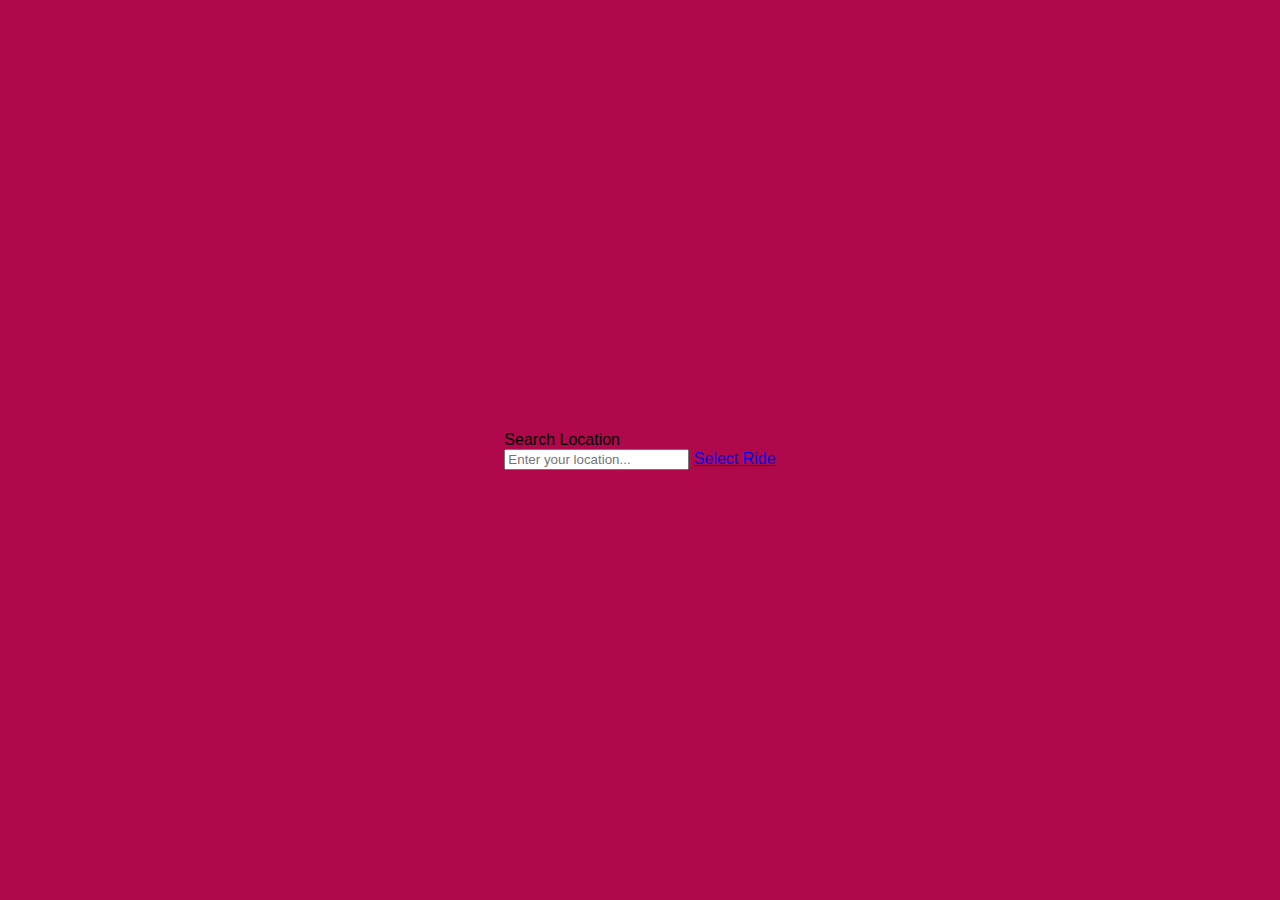
<file: home.html>
<!DOCTYPE html>
<html>
<head>
<title>Home</title>
<link rel='stylesheet' href='styles.css'>
</head>
<body>
<div class='screen'>
    <div class='section-title'>Search Location</div>

    <input class='input' placeholder='Enter your location...'>
    <a class='btn' href='ride-options.html'>Select Ride</a>
</div>
</body>
</html>
</file>
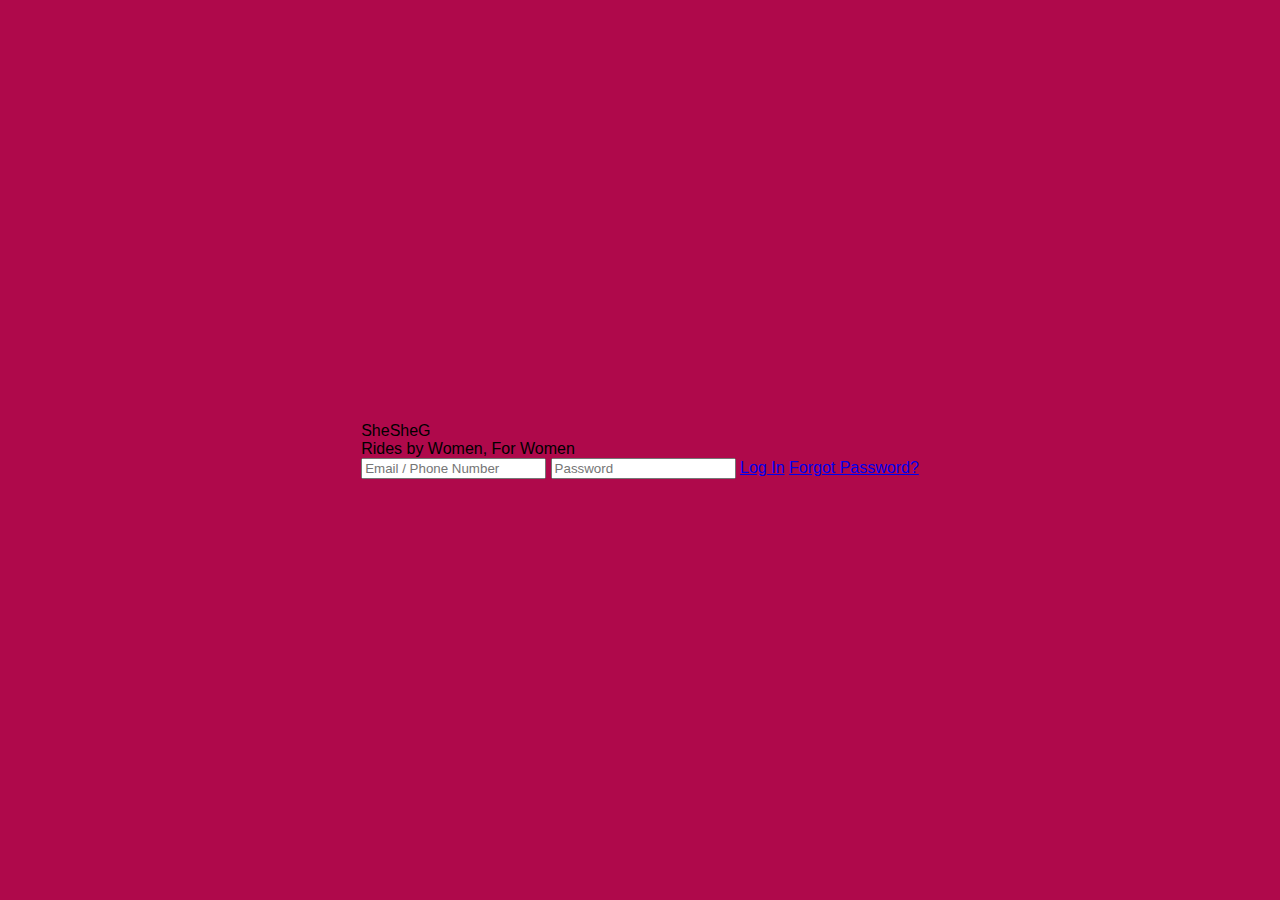
<file: login.html>
<!DOCTYPE html>
<html>
<head>
<title>Login</title>
<link rel='stylesheet' href='styles.css'>
</head>
<body>
<div class='screen'>

    <div class='logo'>SheSheG</div>
    <div class='subtitle'>Rides by Women, For Women</div>

    <input class='input' placeholder='Email / Phone Number'>
    <input class='input' placeholder='Password' type='password'>

    <a class='btn' href='home.html'>Log In</a>
    <a class='link' href='#'>Forgot Password?</a>
</div>
</body>
</html>
</file>
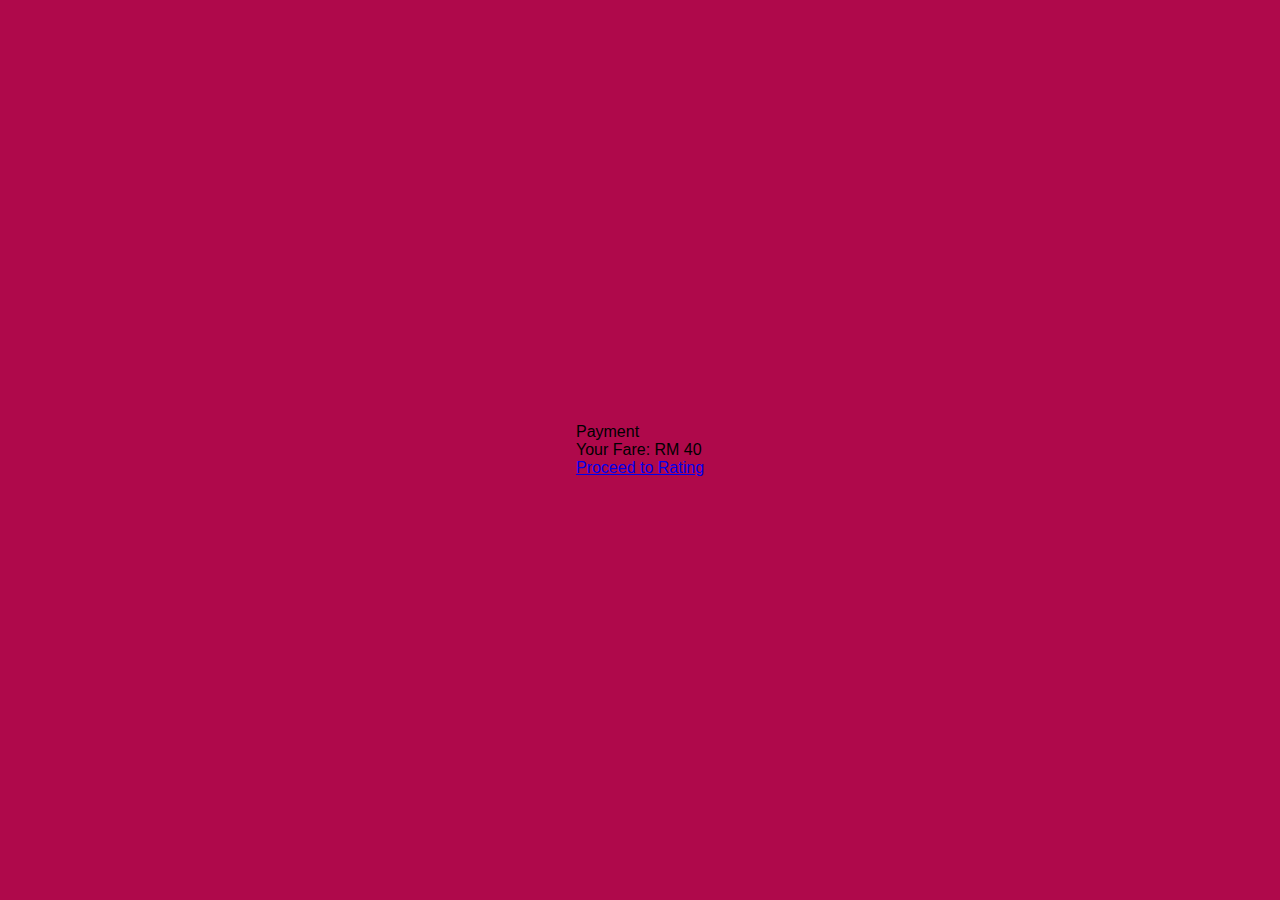
<file: payment.html>
<!DOCTYPE html>
<html>
<head>
<title>Payment</title>
<link rel='stylesheet' href='styles.css'>
</head>
<body>
<div class='screen'>
    <div class='section-title'>Payment</div>

    <div class='card'>Your Fare: RM 40</div>
    <a class='btn' href='rating.html'>Proceed to Rating</a>
</div>
</body>
</html>
</file>
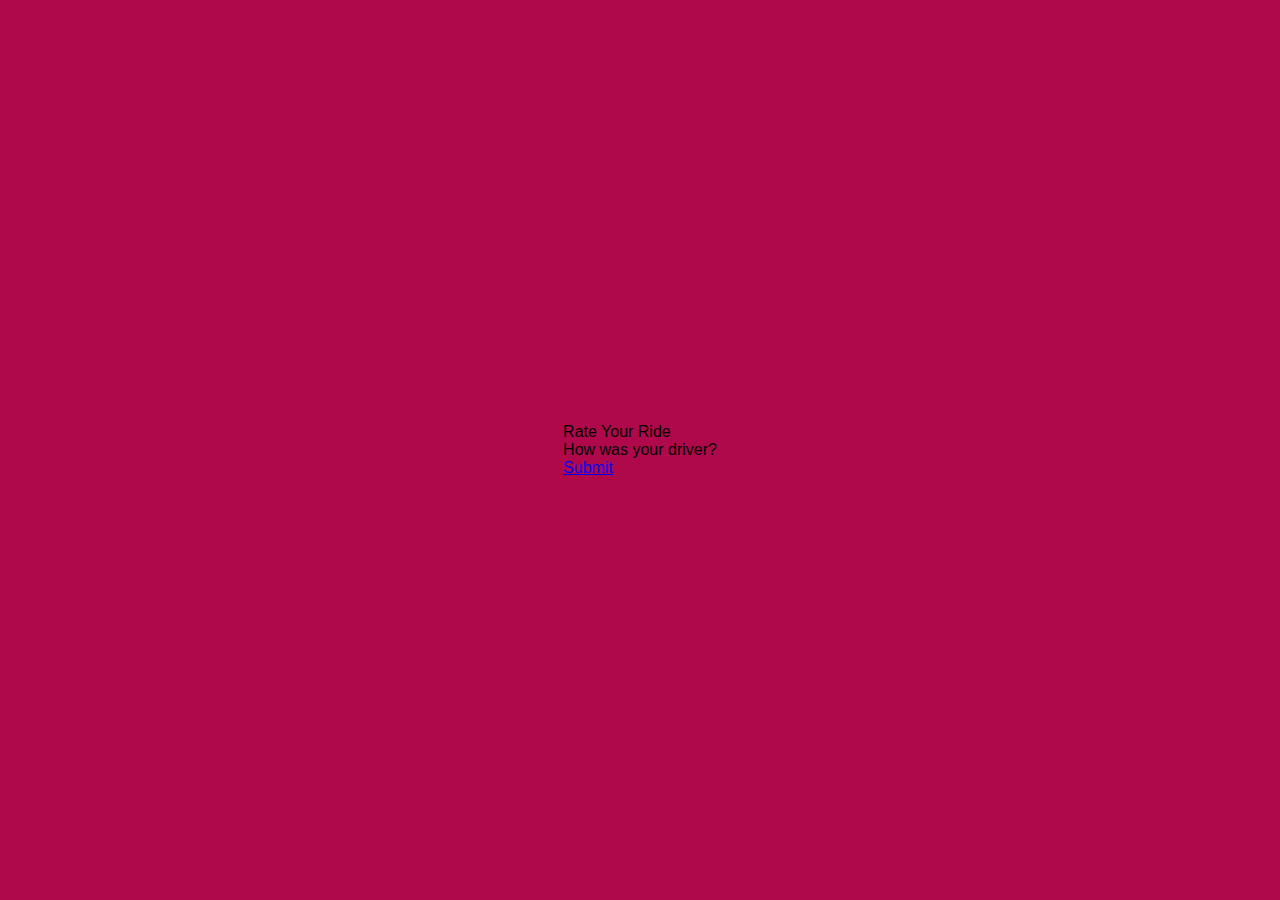
<file: rating.html>
<!DOCTYPE html>
<html>
<head>
<title>Rating</title>
<link rel='stylesheet' href='styles.css'>
</head>
<body>
<div class='screen'>
    <div class='section-title'>Rate Your Ride</div>

    <div class='card'>How was your driver?</div>
    <a class='btn' href='index.html'>Submit</a>
</div>
</body>
</html>
</file>
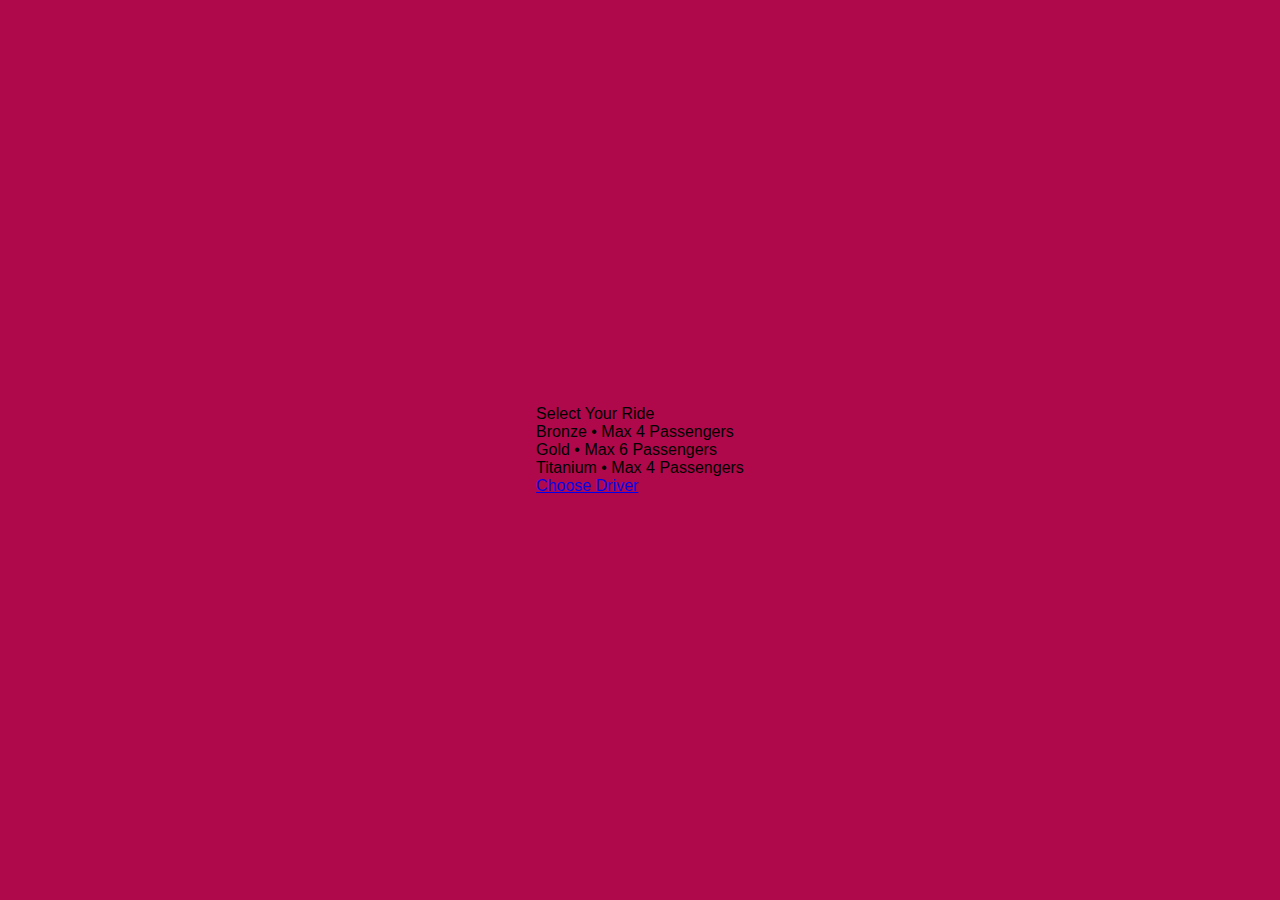
<file: ride-options.html>
<!DOCTYPE html>
<html>
<head>
<title>Ride Options</title>
<link rel='stylesheet' href='styles.css'>
</head>
<body>
<div class='screen'>
    <div class='section-title'>Select Your Ride</div>

    <div class='card'>Bronze • Max 4 Passengers</div>
    <div class='card'>Gold • Max 6 Passengers</div>
    <div class='card'>Titanium • Max 4 Passengers</div>

    <a class='btn' href='driver-info.html'>Choose Driver</a>
</div>
</body>
</html>
</file>
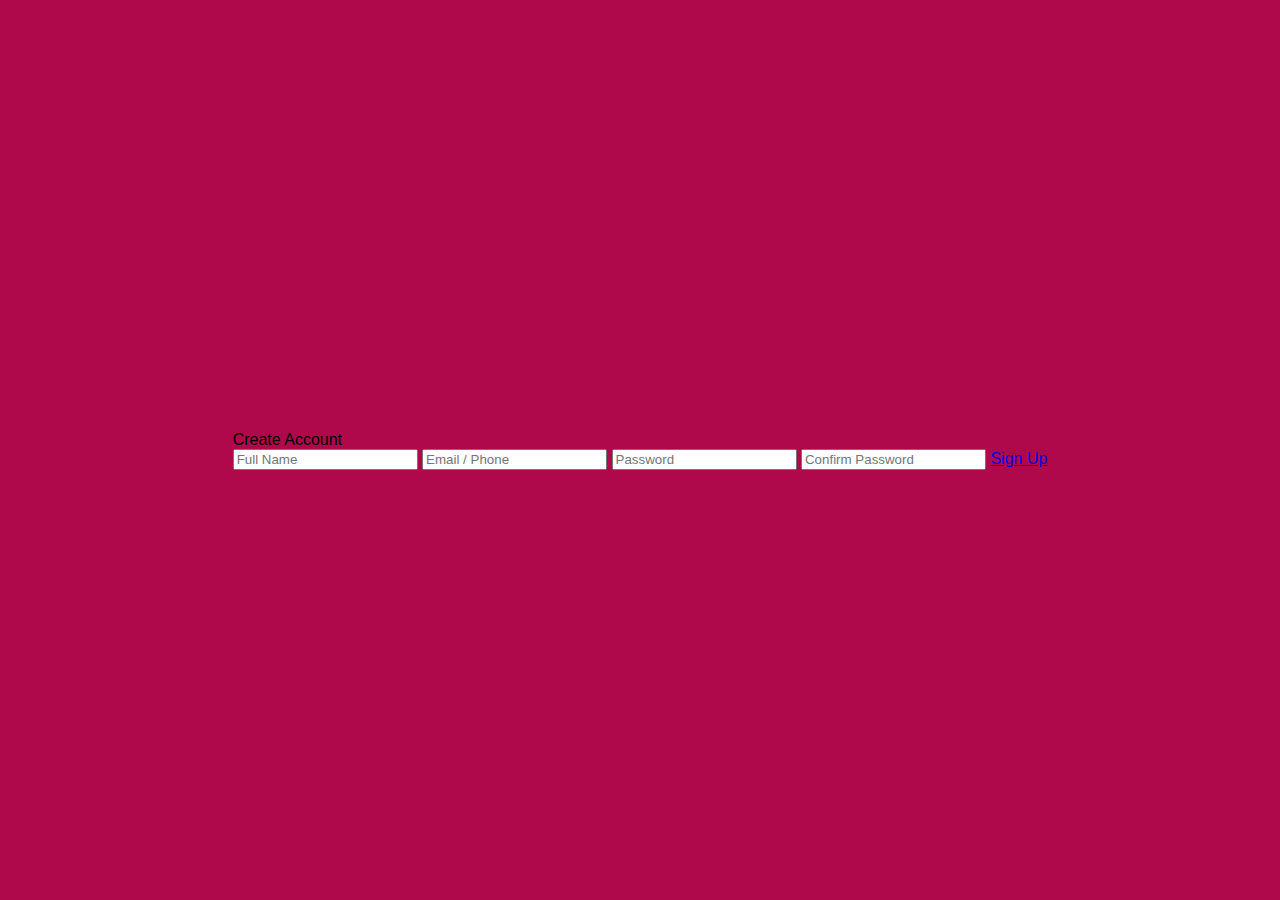
<file: signup.html>
<!DOCTYPE html>
<html>
<head>
<title>Sign Up</title>
<link rel='stylesheet' href='styles.css'>
</head>
<body>
<div class='screen'>
    <div class='section-title'>Create Account</div>

    <input class='input' placeholder='Full Name'>
    <input class='input' placeholder='Email / Phone'>
    <input class='input' placeholder='Password' type='password'>
    <input class='input' placeholder='Confirm Password' type='password'>

    <a class='btn' href='home.html'>Sign Up</a>
</div>
</body>
</html>
</file>
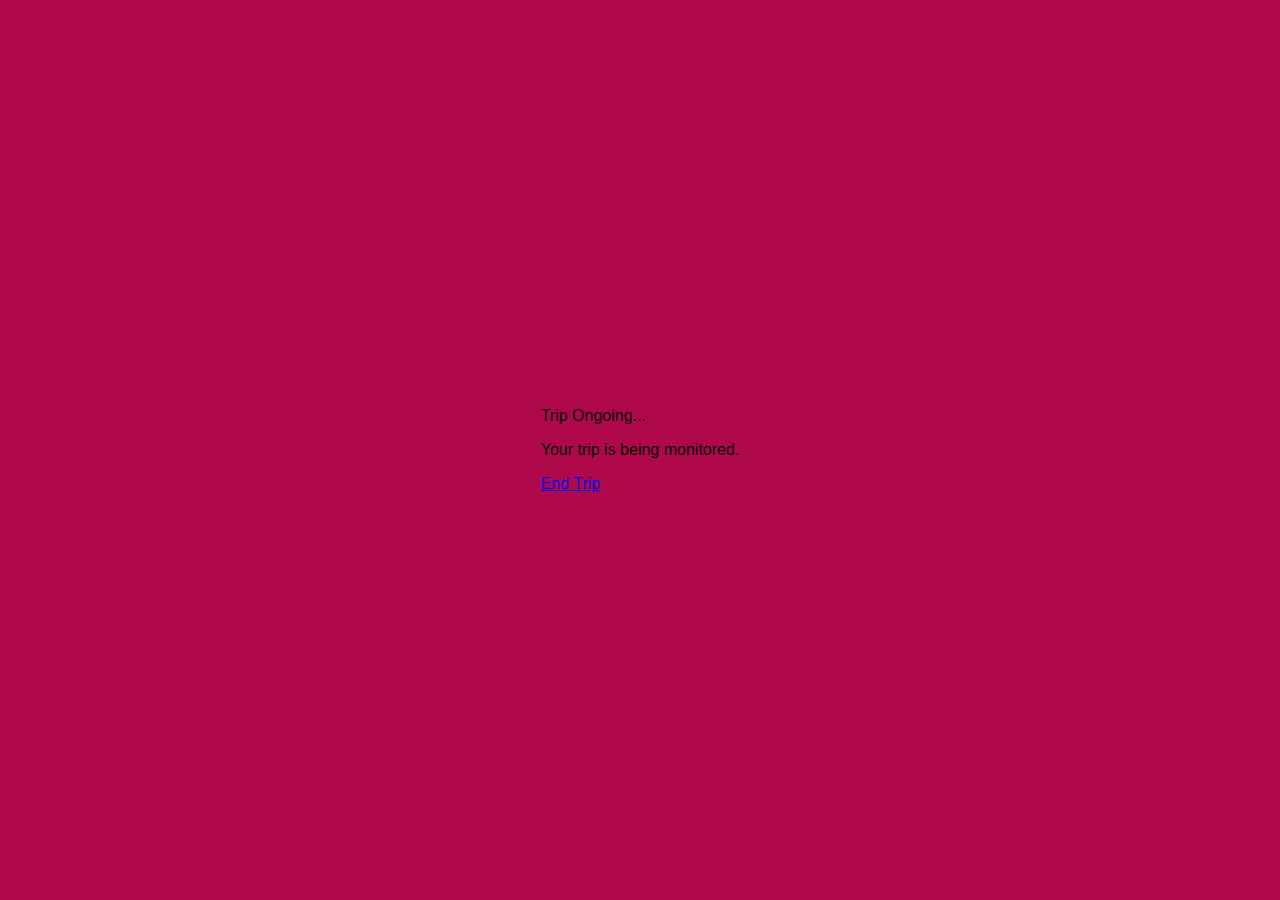
<file: trip-ongoing.html>
<!DOCTYPE html>
<html>
<head>
<title>Trip Ongoing</title>
<link rel='stylesheet' href='styles.css'>
</head>
<body>
<div class='screen'>
    <div class='section-title'>Trip Ongoing...</div>

    <p>Your trip is being monitored.</p>

    <a class='btn' href='payment.html'>End Trip</a>
</div>
</body>
</html>
</file>
<file: styles.css>
body {
    background-color: #af094b; /* pink background for your desktop */
    display: flex;
    justify-content: center;
    align-items: center;
    height: 100vh;
    margin: 0;
    font-family: 'Arial', sans-serif;
}

/* The Phone Frame */
.phone-screen {
    width: 375px; /* iPhone width */
    height: 812px; /* iPhone height */
    background-color: white;
    border-radius: 30px;
    box-shadow: 0 20px 50px rgba(0,0,0,0.2);
    position: relative;
    overflow: hidden; /* Clips content inside the rounded corners */
    border: 8px solid #333; /* Phone bezel */
}

/* Status Bar */
.status-bar {
    display: flex;
    justify-content: space-between;
    padding: 15px 20px;
    font-weight: bold;
    font-size: 14px;
    position: absolute;
    top: 0;
    width: 90%;
    z-index: 10;
}

/* Map Area */
.map-container {
    width: 100%;
    height: 100%;
    /* Placeholder for a map image. You can replace the URL below with a real map screenshot */
    background-image: url('https://upload.wikimedia.org/wikipedia/commons/thumb/6/6d/Map_of_Kuala_Lumpur%2C_Malaysia.png/640px-Map_of_Kuala_Lumpur%2C_Malaysia.png'); 
    background-size: cover;
    background-position: center;
    position: relative;
}

/* Search Box */
.search-box {
    position: absolute;
    top: 60px;
    left: 20px;
    right: 20px;
    background: white;
    padding: 15px;
    border-radius: 10px;
    display: flex;
    align-items: center;
    box-shadow: 0 4px 10px rgba(0,0,0,0.1);
}

.search-box i {
    color: #666;
    margin-right: 10px;
}

.search-box input {
    border: none;
    outline: none;
    font-size: 16px;
    width: 100%;
}

/* Quick Location Chips (Home, Office) */
.quick-locations {
    position: absolute;
    top: 130px;
    left: 20px;
    display: flex;
    gap: 10px;
}

.location-chip {
    background: white;
    padding: 8px 15px;
    border-radius: 20px;
    font-size: 14px;
    font-weight: bold;
    box-shadow: 0 2px 5px rgba(0,0,0,0.1);
    display: flex;
    align-items: center;
    gap: 5px;
}

.location-chip i {
    color: #F4B400; /* SheGO Yellow/Gold color */
}

/* Bottom Navigation Bar */
.bottom-nav {
    position: absolute;
    bottom: 0;
    width: 100%;
    background: white;
    height: 80px;
    display: flex;
    justify-content: space-around;
    align-items: center;
    border-top: 1px solid #ddd;
    padding-bottom: 10px; /* Space for home indicator */
}

.nav-item {
    display: flex;
    flex-direction: column;
    align-items: center;
    color: #999;
    font-size: 12px;
    cursor: pointer;
}

.nav-item i {
    font-size: 20px;
    margin-bottom: 5px;
}

.nav-item.active {
    color: #000; /* Active tab is black */
}
</file>
